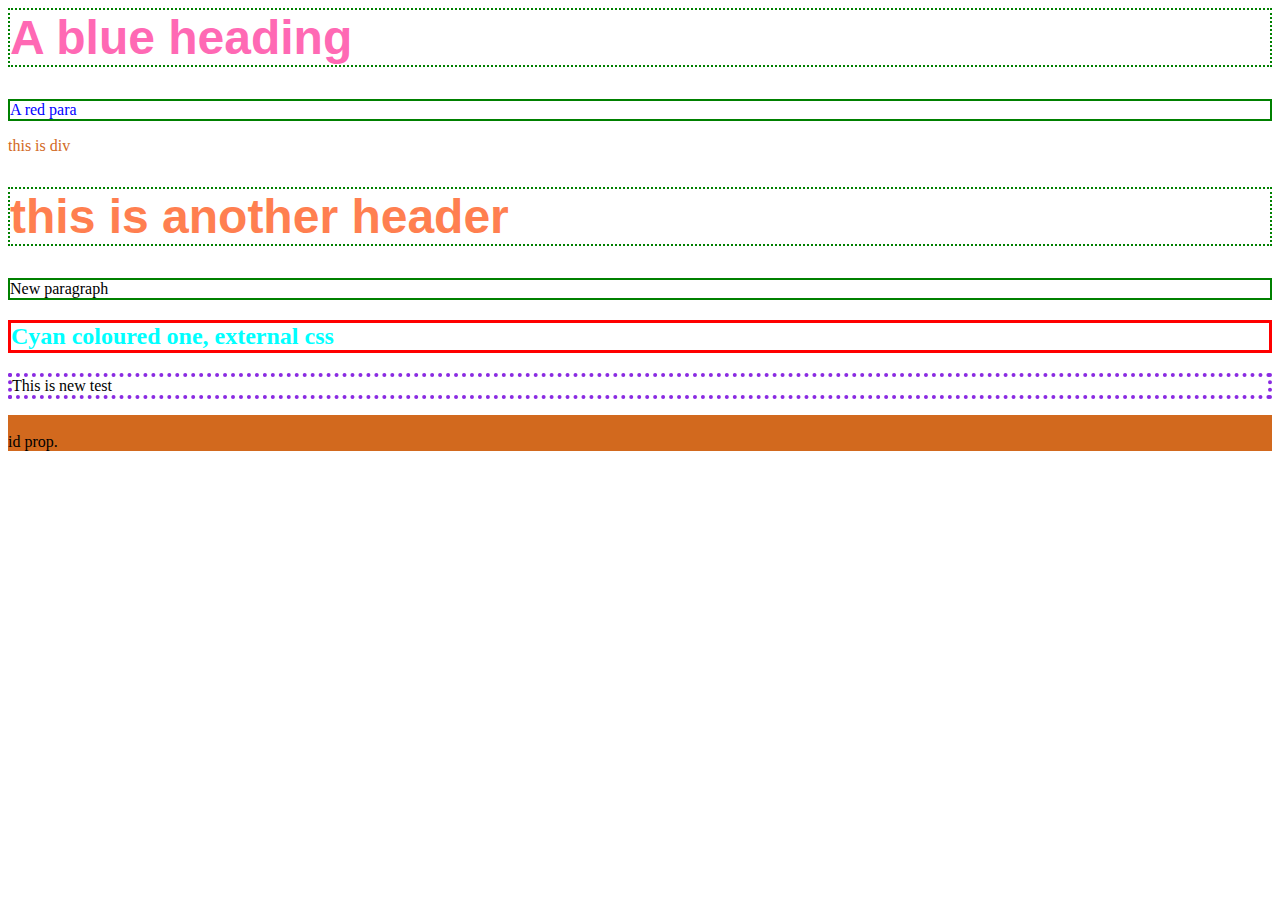
<file: html css/HTML2.html>
<html><head>
    <title>HTML with CSS</title>
    <link href="style.css" rel="stylesheet">
    <style>
        h1 {
            color:coral;
            font-family: Verdana, Geneva, Tahoma, sans-serif;
            font-size: 300%;
            border: 2px dotted green;
        }
        p {
            color:black;
            font-family: Georgia, 'Times New Roman', Times, serif;
            border: 2px solid green;
        }
        .para{
            border: 3px solid red;
        }
        .test{
            border: 4px dotted blueviolet;
        }
        #div-id{
            background-color: chocolate;
        }
    </style>
    
</head>
<body>
    <h1 style="color:hotpink;"> A blue heading</h1>
    <p style= "color:blue ;">A red para</p>
    <div style="color:chocolate;">this is div</div>
    <h1>this is another header</h1>
    <p>New paragraph</p>
    <h2 class="para"> Cyan coloured one, external css</h2>

    <p class="test">This is new test</p>
    <div id="div-id">
        <br>id prop.
    </div>
</body>
</html>
</file>
<file: html css/style.css>
/* body{
    background-color: blueviolet;
} */

h1{
    color: cyan;
}


h2 {
    color: cyan;
}
</file>
